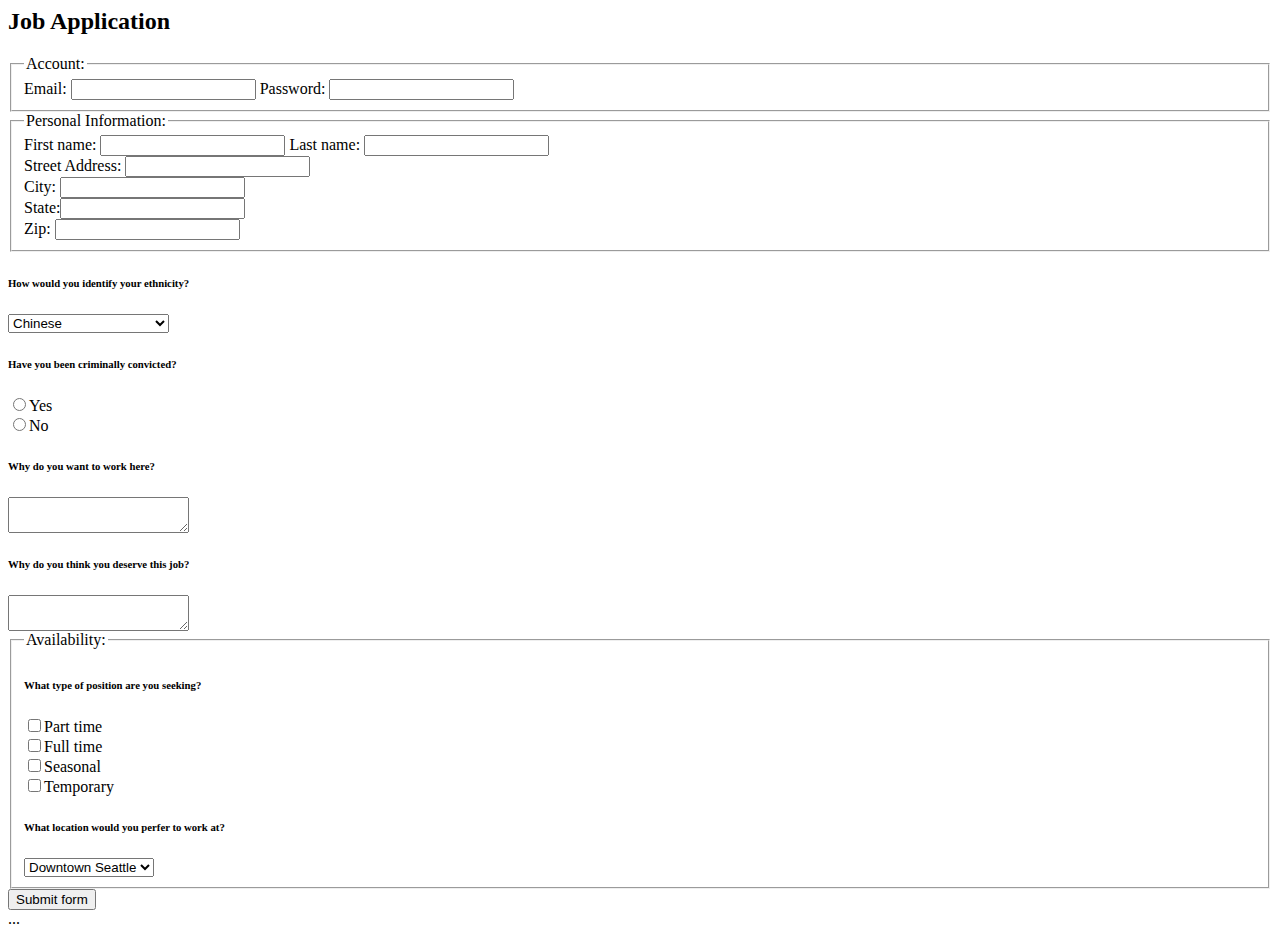
<file: jobApplicationform.html>
<DOCTYPE html>
    <head>
        <title>Job Application</title>
    </head>

    <body>
    <h2>Job Application</h2>
    <fieldset>
        <legend>Account:</legend>
        Email: <input type="text" name="email">
        Password: <input type= "password" name= "pwd"><br>
    </fieldset> 
    
    <fieldset>
        <legend>Personal Information:</legend>
        First name: <input type="text" name="firstname">
        Last name: <input type="text" name= "lastname"><br>
        Street Address: <input type="text" name="streetaddress"><br>
        City: <input type="text" name="city"><br>
        State:<input type="text" name="state"><br>
        Zip: <input type="text" name="zip"><br>

        
    </fieldset>
    <h6>How would you identify your ethnicity?</h6>
    <select>
            <optgroup label="Asian">
              <option value="chinese">Chinese</option>
              <option value="vietnamese">Vietnamese</option>
            </optgroup>
            <optgroup label="White/European">
              <option value="scottish">Scottish</option>
              <option value="french">French</option>
            <optgroup label="Other">
                <option value="other">Other</option>
                <option value="perfernottoanswer">Prefer Not to Answer</option>
                
            </optgroup>
          </select>
           

    <h6>Have you been criminally convicted?</h6>
    <input type = "radio" name="answer" value="yes">Yes<br>
    <input type = "radio" name="answer" value="no">No

    <h6> Why do you want to work here?</h6>
    <textarea name="essay"></textarea>
    <h6> Why do you think you deserve this job?</h6>
    <textarea name="essay"> </textarea><br>

    <fieldset>
        <legend>Availability:</legend>
        <h6>What type of position are you seeking?</h6>
        <input type="checkbox">Part time<br> 
        <input type="checkbox">Full time<br>
        <input type="checkbox">Seasonal<br>
        <input type="checkbox">Temporary<br>
    

        <h6>What location would you perfer to work at?</h6>
        <select name="Location"> <option value="DowntownSeattle">Downtown Seattle</option> <option value="WestSeattle">West Seattle</option> <option value="Burien">Burien</option> <option value="FederalWay">Federal Way</option> </select><br>
    </fieldset>

    <input type="submit" value="Submit form">
    <form name="input" action="html_form_action.asp" method="post"> ... </form>

    </body>
</html>
</file>
